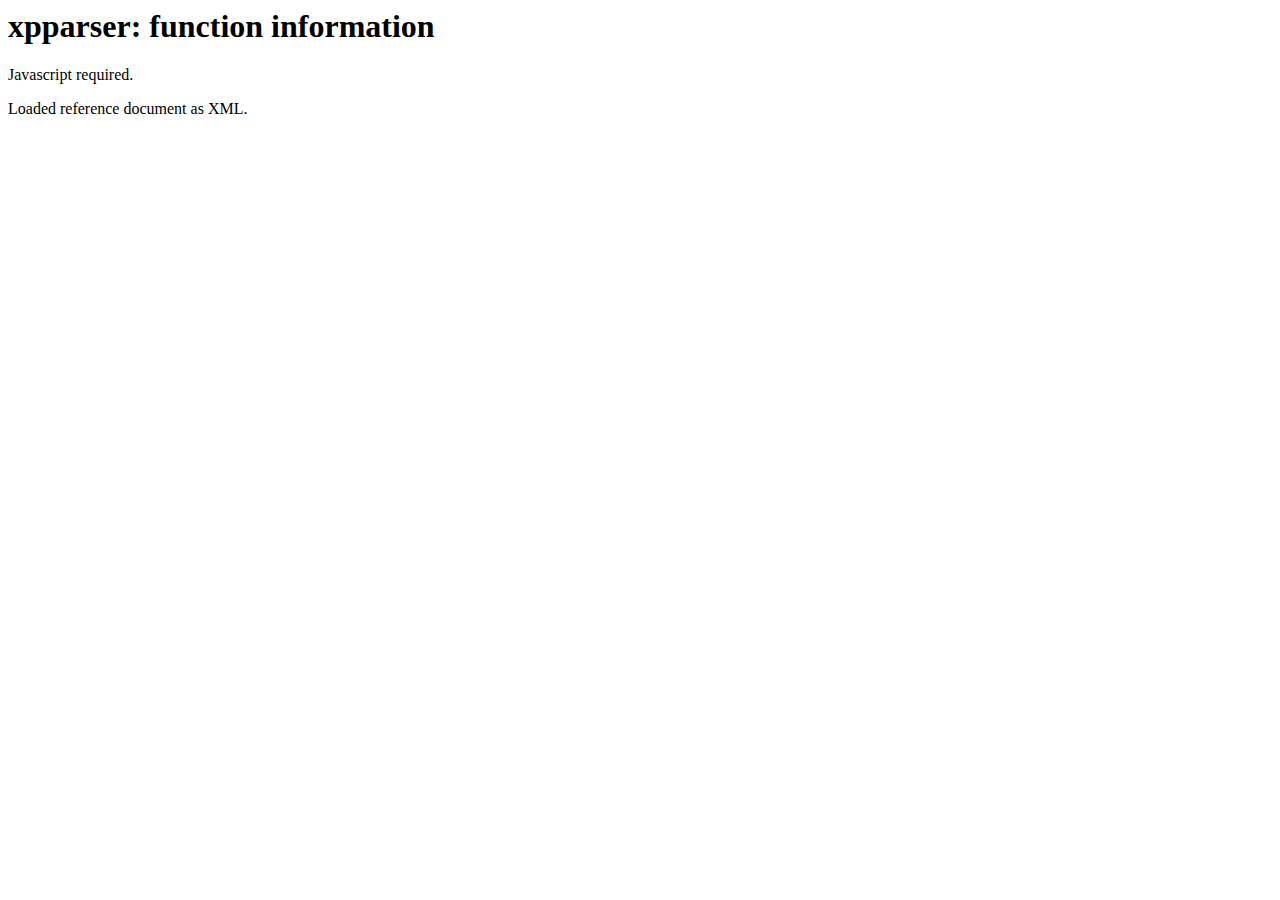
<file: tools/functions.html>
<html>
  <head>
    <meta http-equiv="Content-Type" content="text/html; charset=utf-8" />
    <script src="functions.js"></script>
  </head>
  <body onload="run()">
    <h1>xpparser: function information</h1>
    <div id="working">
      <p>
      Javascript required.
      </p>
    </div>
  </body>
</html>
</file>
